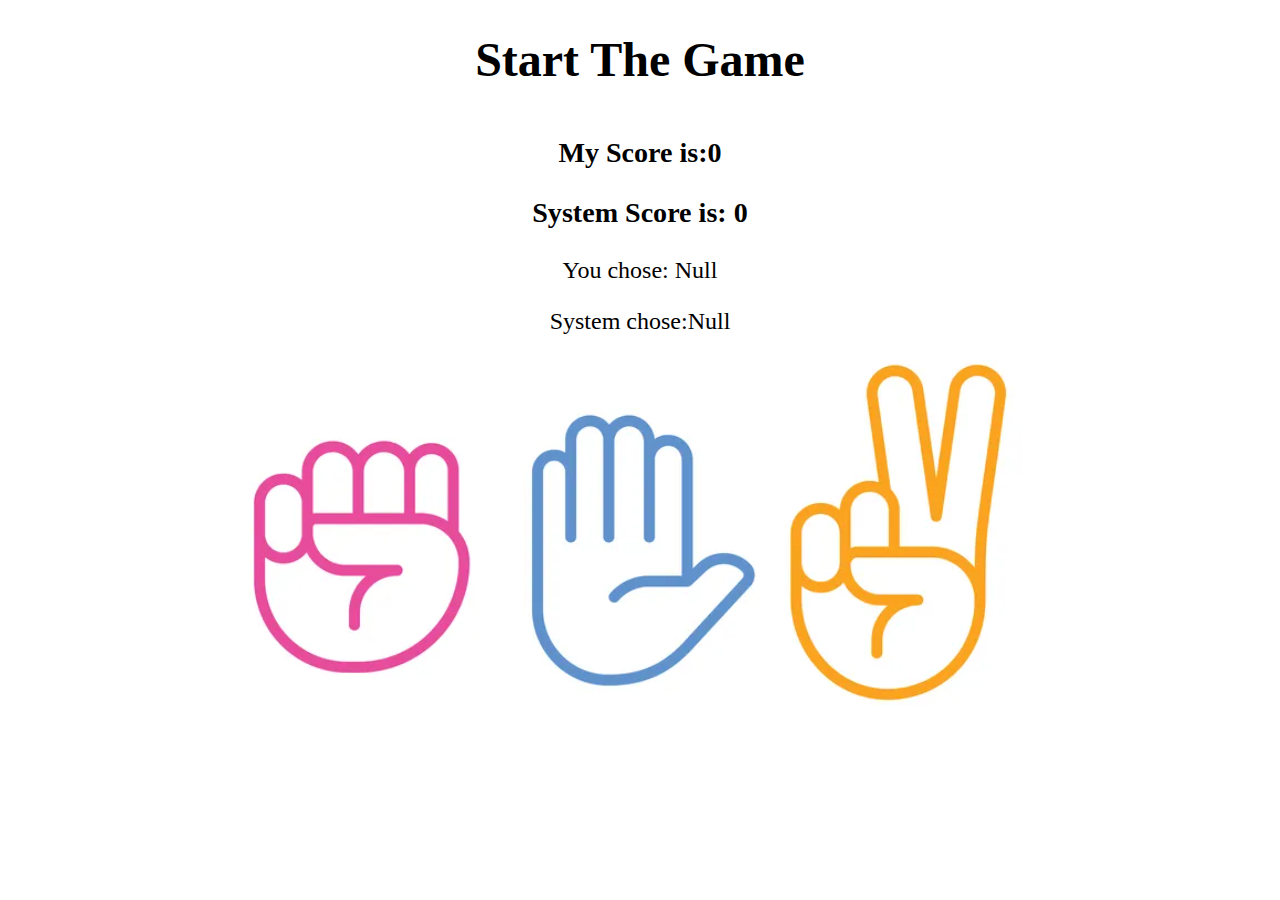
<file: Task 1/index.html>
<!DOCTYPE html>
<html lang="en">
<head>
    <meta charset="UTF-8">
    <link rel="stylesheet" href="style.css">
    <title>Rock Paper Scissor</title>
</head>
<body>
<div class="container-liquid">
    <h1></span><span id="status">Start the Game</span></status></h1>


    <div class="container">


        <h3>My Score is:<span id="myScore">0</span></h3>
        <h3>System Score is: <span id="systemScore">0</span></h3>
        <p>You chose: <span id="mySelection">Null</span></p>
        <p>System chose:<span id="systemSelection">Null</span></p>

        <img  id="rock" src="rps%20images/rock.PNG" alt="rock image">
        <img  id="paper" src="rps%20images/paper.PNG" alt="paper image" height="1%">
        <img  id="scissors" src="rps%20images/scissors.PNG" alt="scissors image" height="30%">


    </div>

</div>

<script type="text/javascript" src="game.js"></script>



</body>
</html>
</file>
<file: Task 1/style.css>
container-liquid{
    margin-top: 5%;
    margin-bottom: 4%;
}

body{
    background: white;

    font-size: 1.5rem;
}

.container{
    text-align: center;
}

h1{
    text-align: center;
    margin-bottom: 50px;
    text-transform: capitalize;
}
</file>
